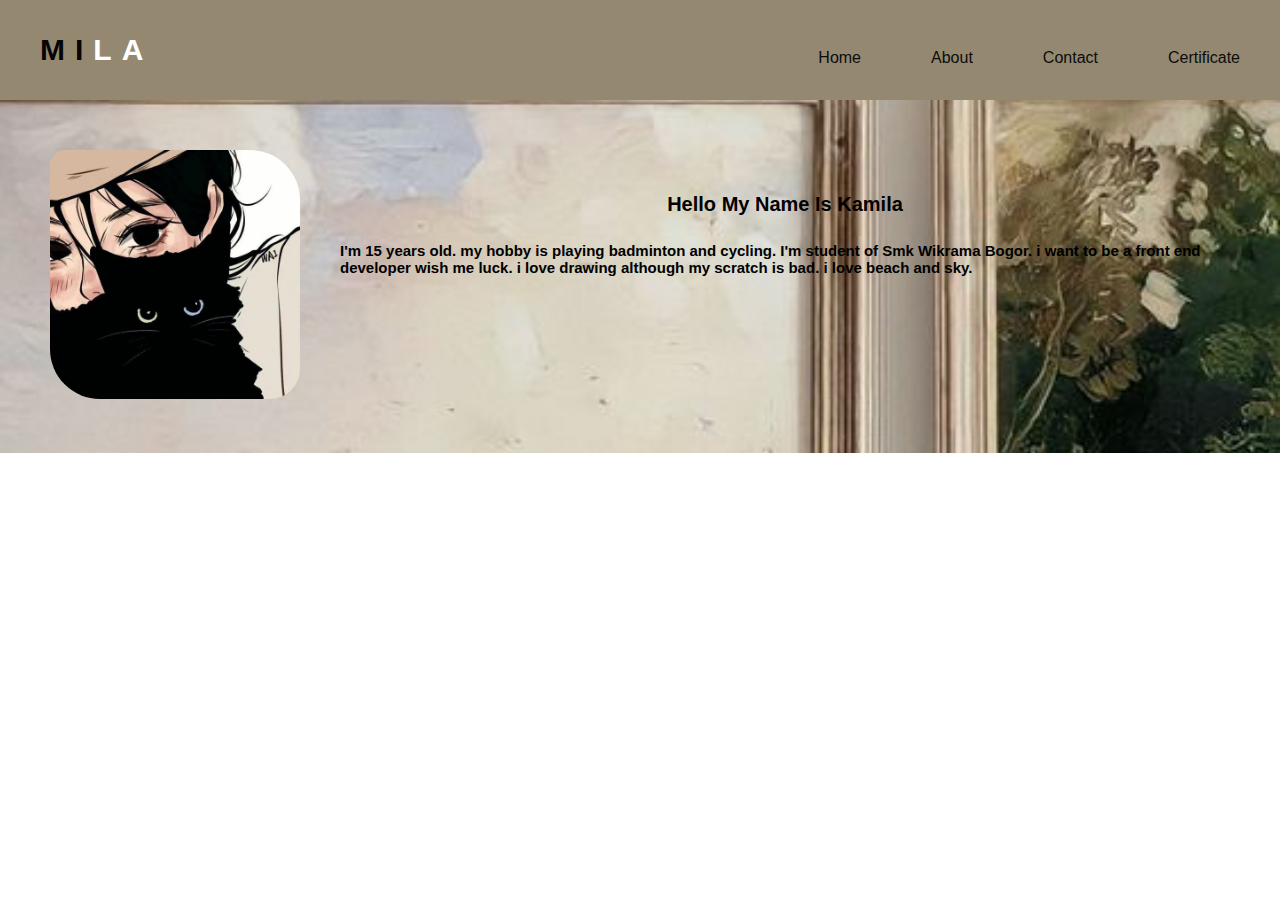
<file: index.html>
<!DOCTYPE html>
<html lang="en">
<head>
    <meta charset="UTF-8">
    <meta name="viewport" content="width= , initial-scale=1.0">
    <title>contoh web cv</title>
    <link rel="stylesheet" href="style.css ">
</head>
<body>
    <!--header -->
    <header>
        <div class="logo">
            <span style="color:rgb(5, 5, 5)";>MI</span>LA
        </div>
        <nav>
            <ul>
                <li><a href="index.html">Home</a></li>
                <li><a href="about.html">About</a></li>
                <li><a href="contact.html">Contact</a></li>
                <li><a href="certificate.html">Certificate</a></li>
            </ul>
        </nav>   
    </header>

    <!-- end of header -->

    <!-- main -->
    <main>
    <div class="main-content">
    <div>
        <img src="img/logo.png" alt="profile" class="img-profile">
    </div>
    <div class="content-profile">
        <h1>Hello My Name Is Kamila </h1>
        <h2>I'm 15 years old. my hobby is playing badminton and cycling. I'm student of Smk Wikrama Bogor. i want to be a front end developer wish me luck. i love drawing although my scratch is bad. i love beach and sky. </h2>
    </div>
        </div>
        </main>
            <footer>
                
            </footer>

           
</body>
</html>
</file>
<file: style.css>
@import url('https://fonts.googleapis.com/css2?family=Gabarito:wght@400;700&family=Poppins:ital,wght@0,700;1,500&display=swap');

a {
    text-decoration: none;
    color:aliceblue;
}
body {
    font-family: "Palanquin", sans-serif;
    margin: 0;
    padding: 0;
}

nav li {
    list-style: none;
    float: left;
    margin-right: 10px;
    padding: 10px 30px;
}

nav li a {
    color: rgb(12, 12, 12);
}

nav li:hover {
    border-radius: 200px;
    font-size: 20px;
    
}

nav li a:hover {
    color: rgb(255, 255, 255);
}

header {
    width: 100%;
    height: 100px;
    background-color:rgb(148, 137, 112);
    display: flex;
    align-items: center;
    justify-content: space-between;
}

.logo {
    font-weight: 20px;
    font-size: 30px;
    letter-spacing: 10px;
    margin-left: 40px;
    color: rgb(255, 255, 255);
    font-weight: bold;
}

.img-profile {
width:250px;
border-radius: 15px 50px 30px;
margin-right:40px;
}



main {
    background-image:url(img/background.jpeg);
    background-size: cover;
    background-repeat: no-repeat;
    padding: 50px 50px;
    background-attachment: fixed;
    /* background-size: cover; */
    display: flex;
}

.main-content {
    display: flex;
}

.content-profile {
margin-top: 30px;
align-items: center;
display: flex;
flex-direction: column;
font-size: 10px;

}
</file>
